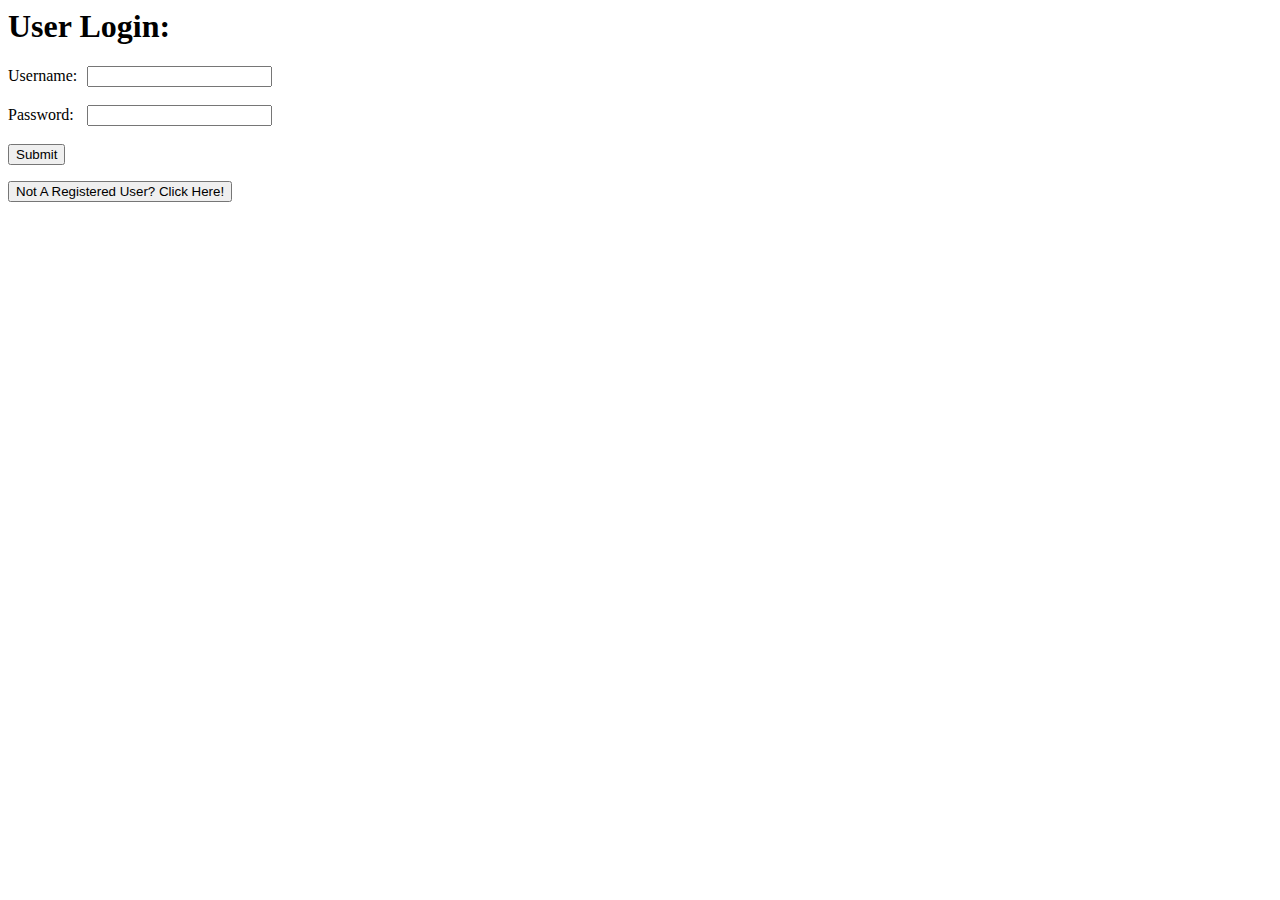
<file: index.html>
<html>
<body>

	<style>
	label{
    	display:inline-block;
    	width:75px;
	}
	</style>

<h1>User Login:</h1>
<form id = "start_form" >
<label>Username:</label> <input type="text" name="username" id = "username5" /><br><br>
<label>Password:</label> <input type="password" name="password1" id = "password5" /><br><br>
<input type="submit" onclick="return login()" /><br></form>
<button onclick= "Change_Page()"> Not A Registered User? Click Here!</button>
<p id = "STATUS"></p>

<script>
function login(){ //verifies the username and passwords, if the combination is for an admin login then the page redirects to admin.php, otherwise progresses to the game
		var varified;
		var xmlhttp = new XMLHttpRequest();
		xmlhttp.onreadystatechange = function(){
			if (xmlhttp.readyState == 4 && xmlhttp.status == 200){
				if (xmlhttp.responseText == 1){
					if((document.getElementById("username5").value == "admin") && (document.getElementById("password5").value == "password")) {
					window.location.assign("admin.php")
					}
					else{
					window.location.assign("client.html")					
					}
				
				
				
				}
			}
		}
			xmlhttp.open ("GET", "login.php?username=" + document.getElementById("username5").value + "&password=" + document.getElementById("password5").value , true);
			xmlhttp.send();	
		
		return false;
}

//moves to registration
function Change_Page(){
window.location.assign("registration.html")
}


</script>
</body>
</html>
</file>
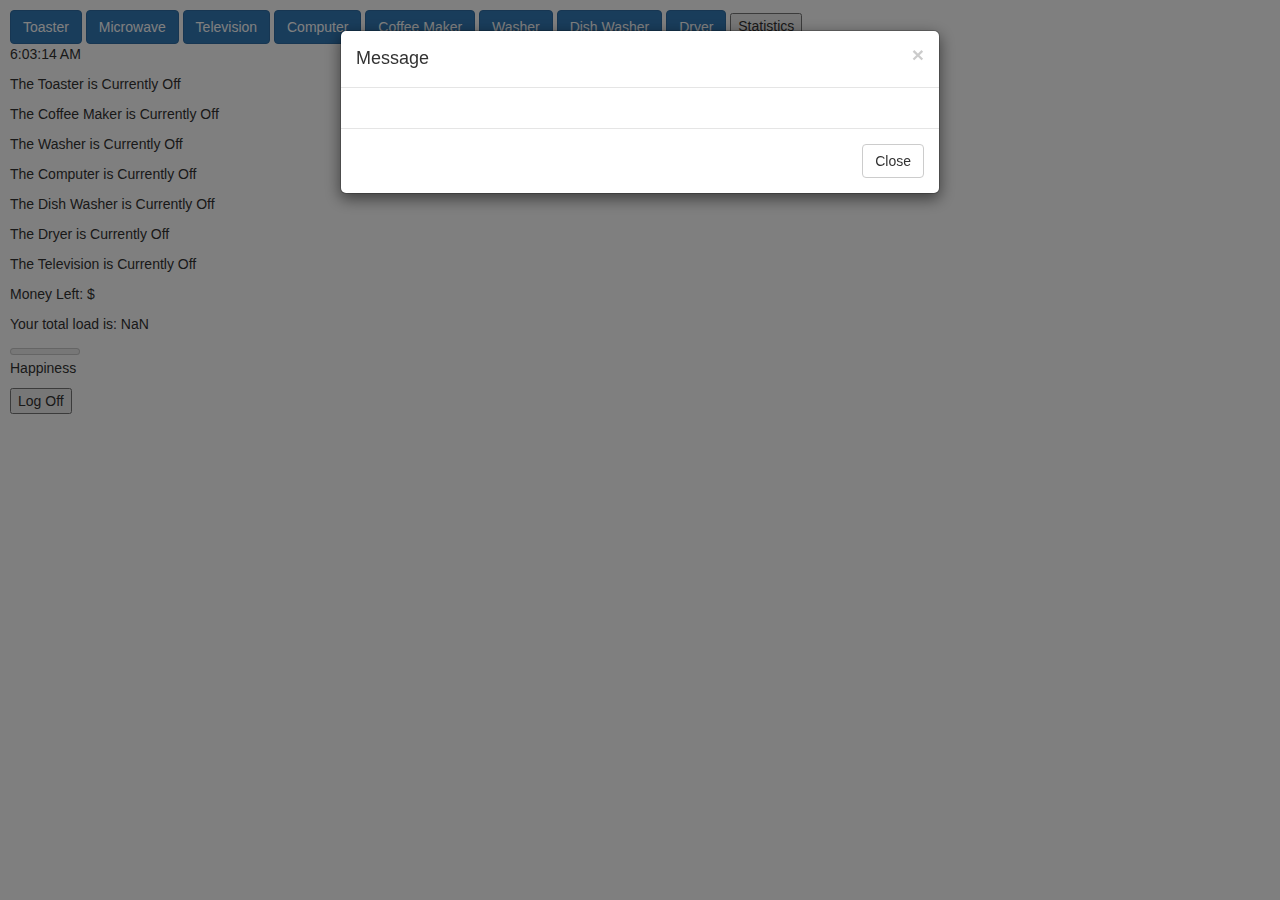
<file: client.html>
<link rel="stylesheet" href="http://maxcdn.bootstrapcdn.com/bootstrap/3.3.6/css/bootstrap.min.css">
<!-- jQuery library -->
<script src="https://ajax.googleapis.com/ajax/libs/jquery/1.12.0/jquery.min.js"></script>

<!-- Latest compiled JavaScript -->
<script src="http://maxcdn.bootstrapcdn.com/bootstrap/3.3.6/js/bootstrap.min.js"></script>
<body style="margin:10" onload="Startup()" >
 
 <!-- getting into modal(window) from button press -->
  <button type="button" class="btn btn-primary" data-toggle="modal" data-target="#myToaster">Toaster</button>
  <button type="button" class="btn btn-primary" data-toggle="modal" data-target="#myMicrowave">Microwave</button>
  <button type="button" class="btn btn-primary" data-toggle="modal" data-target="#myTelevision">Television</button>
  <button type="button" class="btn btn-primary" data-toggle="modal" data-target="#myComputer">Computer</button>
  <button type="button" class="btn btn-primary" data-toggle="modal" data-target="#myCoffee_Maker">Coffee Maker</button>

  <button type="button" class="btn btn-primary" data-toggle="modal" data-target="#myWasher">Washer</button>

  <button type="button" class="btn btn-primary" data-toggle="modal" data-target="#myDish_Washer">Dish Washer</button>
  <button type="button" class="btn btn-primary" data-toggle="modal" data-target="#myDryer">Dryer</button>

   <!--<button type="button" class="btn btn-primary" data-toggle="modal" data-target="#myBattery">Battery</button> -->

  <button onclick="Statistics()">Statistics</button>

  <!-- The actual modal NOTE modal fade fades the background, data-toggle means its modal and data-target is telling it to look at ids

modal-dialog sets the proper width and margin

&times; refers to the x in the corner to close a menu these modals handle each of the individual appliances-->
  <div id="myToaster" class="modal fade" role="dialog">
    <div class="modal-dialog">
      <!-- Modal content-->
      <div class="modal-content">
        <div class="modal-header">
          <button type="button" class="close" data-dismiss="modal">&times;</button>
          <h4 class="modal-title">Toaster</h4>
        </div>
        <div class="modal-body">
          <p id="Toaster_Price"></p>   <!--  -->
          <p id="Toaster_status">The Toaster is Currently off</p>
          <p id="Toaster_Time_Left">0</p>		  
          <button class="btn btn-primary" type="button" id="Toaster" value="Toaster" onclick="Static_Menu_Actions('Toaster', 3);" name="Turn on">Turn on</button>

        </div>
        <div class="modal-footer">
          <button type="button" class="btn btn-default" data-dismiss="modal">Close</button>
        </div>
      </div>

    </div>
  </div>


  
    <!-- MICROWAVE -->

    <div id="myMicrowave" class="modal fade" role="dialog">
    <div class="modal-dialog">
      <!-- Modal content-->
      <div class="modal-content">
        <div class="modal-header">
          <button type="button" class="close" data-dismiss="modal">&times;</button>
          <h4 class="modal-title">Microwave</h4>
        </div>
        <div class="modal-body">
          <p id="Microwave_Price"></p>
          <p id="Microwave_status">The Microwave is Currently off</p>
          <p id="Microwave_Time_Left">0</p>		  
          <button class="btn btn-primary" type="button" id="Microwave" value="Microwave" onclick="Static_Menu_Actions('Microwave', 5);" name="Turn on">Turn on</button>

        </div>
        <div class="modal-footer">
          <button type="button" class="btn btn-default" data-dismiss="modal">Close</button>
        </div>
      </div>

    </div>
  </div>
  
  <!-- COFFEE MAKER -->

  <div id="myCoffee_Maker" class="modal fade" role="dialog">
    <div class="modal-dialog">
      <!-- Modal content-->
      <div class="modal-content">
        <div class="modal-header">
          <button type="button" class="close" data-dismiss="modal">&times;</button>
          <h4 class="modal-title">Coffee Maker</h4>
        </div>
        <div class="modal-body">
          <p id="Coffee_Maker_Price"></p>
          <p id="Coffee_Maker_status">The Coffee Maker is Currently off</p>
          <p id="Coffee_Maker_Time_Left">0</p>	
          <button class="btn btn-primary" type="button" id="Coffee_Maker" value="Coffee_Maker" onclick="Static_Menu_Actions('Coffee_Maker',8);" name="Turn on">Turn on</button>

        </div>
        <div class="modal-footer">
          <button type="button" class="btn btn-default" data-dismiss="modal">Close</button>
        </div>
      </div>

    </div>
  </div>
  
   <!-- Television --> 
    <div id="myTelevision" class="modal fade" role="dialog">
    <div class="modal-dialog">
      <!-- Modal content-->
      <div class="modal-content">
        <div class="modal-header">
          <button type="button" class="close" data-dismiss="modal">&times;</button>
          <h4 class="modal-title">Television</h4>
        </div>
        <div class="modal-body">
          <p id="Television_Price"></p>
          <p id="Television_status">The Television is Currently off</p>
          <button class="btn btn-primary" type="button" id="Television" value="Television" onclick="Static_Menu_Actions('Television',0);" name="Turn on">Turn on</button>
          <button class="btn btn-primary" type="button" id="Television2" value="Television" onclick="stop_appliance('Television');" name="Turn on">Turn off</button>

        </div>
        <div class="modal-footer">
          <button type="button" class="btn btn-default" data-dismiss="modal">Close</button>
        </div>
      </div>

    </div>
  </div>
  
  
    <!-- Computer -->
      <div id="myComputer" class="modal fade" role="dialog">
    <div class="modal-dialog">
      <!-- Modal content-->
      <div class="modal-content">
        <div class="modal-header">
          <button type="button" class="close" data-dismiss="modal">&times;</button>
          <h4 class="modal-title">Computer</h4>
        </div>
        <div class="modal-body">
          <p id="Computer_Price"></p>
          <p id="Computer_status">The Computer is Currently off</p>
          <button class="btn btn-primary" type="button" id="Computer" value="Computer" onclick="Static_Menu_Actions('Computer', 0);" name="Turn on">Turn on</button>
          <button class="btn btn-primary" type="button" id="Computer2" value="Computer" onclick="stop_appliance('Computer');" name="Turn on">Turn off</button>

        </div>
        <div class="modal-footer">
          <button type="button" class="btn btn-default" data-dismiss="modal">Close</button>
        </div>
      </div>

    </div>
  </div>


  <!------------------------------------------------------->
  <div id="myWasher" class="modal fade" role="dialog">
    <div class="modal-dialog">
      <!-- Modal content-->
      <div class="modal-content">
        <div class="modal-header">
          <button type="button" class="close" data-dismiss="modal">&times;</button>
          <h4 class="modal-title">Washer</h4>
        </div>
        <div class="modal-body">
          <p id="Washer_Price"></p>
          <p id="Washer_status">The Washer is Currently off</p>
          <p id="Washer_Time_Left">0</p>	
		  <div class="container">	
			<p id="Washer_Time">Please select a time</p>		  
			<form role="form">
				<div class="radio-inline">
				<label><input type="radio" name="optradio" value= "15" id = "Washer_1" >15</label>
					</div>
					<div class="radio-inline">
					<label><input type="radio" name="optradio"id = "Washer_2" value= "30">30</label>
					</div>
					<div class="radio-inline ">
				<label><input type="radio" name="optradio" id = "Washer_3" value= "45">45</label>
				</div>
				</form>
					</div>

          <button class="btn btn-primary" type="button" id="Washer" value="Washer" onclick="Variable_Menu_Actions('Washer');" name="Turn on">Turn on</button>

        </div>
        <div class="modal-footer">
          <button type="button" class="btn btn-default" data-dismiss="modal">Close</button>
        </div>
      </div>

    </div>
  </div>

  
  
  
  
  
  <!------------------------------------------------------->
  <div id="myDish_Washer" class="modal fade" role="dialog">
    <div class="modal-dialog">
      <!-- Modal content-->
      <div class="modal-content">
        <div class="modal-header">
          <button type="button" class="close" data-dismiss="modal">&times;</button>
          <h4 class="modal-title">Dish Washer</h4>
        </div>
        <div class="modal-body">
          <p id="Dish_Washer_Price"></p>
          <p id="Dish_Washer_status">The Dish Washer is Currently off</p>
          <p id="Dish_Washer_Time_Left">0</p>	
		  <div class="container">	
			<p id="Dish_Washer_Time">Please select a time</p>		  
			<form role="form">
				<div class="radio-inline">
				<label><input type="radio" name="optradio" value= "15" id = "Dish_Washer_1" >15</label>
					</div>
					<div class="radio-inline">
					<label><input type="radio" name="optradio"id = "Dish_Washer_2" value= "30">30</label>
					</div>
					<div class="radio-inline ">
				<label><input type="radio" name="optradio" id = "Dish_Washer_3" value= "45">45</label>
				</div>
				</form>
					</div>

          <button class="btn btn-primary" type="button" id="Dish_Washer" value="Dish_Washer" onclick="Variable_Menu_Actions('Dish_Washer');" name="Turn on">Turn on</button>

        </div>
        <div class="modal-footer">
          <button type="button" class="btn btn-default" data-dismiss="modal">Close</button>
        </div>
      </div>

    </div>
  </div>

  
  
  
  

  
  
  
  
  
  
  <!------------------------------------------------------->
  <div id="myDryer" class="modal fade" role="dialog">
    <div class="modal-dialog">
      <!-- Modal content-->
      <div class="modal-content">
        <div class="modal-header">
          <button type="button" class="close" data-dismiss="modal">&times;</button>
          <h4 class="modal-title">Dryer</h4>
        </div>
        <div class="modal-body">
          <p id="Dryer_Price"></p>
          <p id="Dryer_status">The Dryer is Currently off</p>
          <p id="Dryer_Time_Left">0</p>			  
		  <div class="container">	
			<p id="Dish_Washer_Time">Please select a time</p>		  
			<form role="form">
				<div class="radio-inline">
				<label><input type="radio" name="optradio" value= "15" id = "Dryer_1" >15</label>
					</div>
					<div class="radio-inline">
					<label><input type="radio" name="optradio"id = "Dryer_2" value= "30">30</label>
					</div>
					<div class="radio-inline ">
				<label><input type="radio" name="optradio" id = "Dryer_3" value= "45">45</label>
				</div>
				</form>
					</div>
		
          <button class="btn btn-primary" type="button" id="Dryer" value="Dryer" onclick="Variable_Menu_Actions('Dryer');" name="Turn on">Turn on</button>

     	     </div>	

        <div class="modal-footer">
          <button type="button" class="btn btn-default" data-dismiss="modal">Close</button>
        </div>
		
      </div>

    </div>
  </div>




  <!---------------BATTERY------------
  
		This could be implemented in the future, but it's current design is not opperational
  
  <div id="myBattery" class="modal fade" role="dialog">
    <div class="modal-dialog">
      <!-- Modal content
      <div class="modal-content">
        <div class="modal-header">
          <button type="button" class="close" data-dismiss="modal">&times;</button>
          <h4 class="modal-title">Battery</h4>
        </div>
        <div class="modal-body">
          <p id="Battery_Function">The Battery's Mode is: Charging</p>
          <p id="Battery_status">The Battery is Currently Off</p>
          <p id="Battery_Storage_menu">Battery Storage: 0</p>
          <p id="Battery_Empty">You do not have enough power to Discharge</p>
          <button class="btn btn-primary" type="button" id="Battery" value="Battery" onclick="Menu_Actions('Battery');" name="Turn on">Turn on</button>
          <button class="btn btn-primary" type="button" id="Battery_Charge" value="Battery" onclick="Battery_Charges();" name="Turn on">Discharge</button>


        </div>
        <div class="modal-footer">
          <button type="button" class="btn btn-default" data-dismiss="modal">Close</button>
        </div>
      </div>

    </div>
  </div>
-->


  <!-- Modal for messages, these will delete the message sent once the player clicks out of them -->
  <div id="myMessage" class="modal fade" role="dialog">
    <div class="modal-dialog">
      <!-- Modal content-->
      <div class="modal-content">
        <div class="modal-header">
          <button type="button" class="close" data-dismiss="modal">&times;</button>
          <h4 class="modal-title">Message</h4>
        </div>
        <div class="modal-body">
         
          <p id="new_message"></p>

        </div>
        <div class="modal-footer">
          <button type="button" class="btn btn-default" data-dismiss="modal">Close</button>
        </div>
      </div>

    </div>
  </div>
  
  

  
  <p id="time"></p>
  <p id="Toaster_mode">The Toaster is Currently Off</p>
  <p id="Coffee_Maker_mode">The Coffee Maker is Currently Off</p>
  <p id="Washer_mode">The Washer is Currently Off</p>
   <p id="Computer_mode">The Computer is Currently Off</p>
  <p id="Dish_Washer_mode">The Dish Washer is Currently Off</p>
  <p id="Dryer_mode">The Dryer is Currently Off</p>
  <p id="Television_mode">The Television is Currently Off</p>

  <p id="Current_Money">Money Left: $0</p>
  <p id="Total_load">Your total load is 0.00</p>
 

  <p></p>
	<meter value="" min = "0" max = "200" id = "happ_meter"></meter><br>
	<p>Happiness</p>
  <div id="console-log">

  <button onclick="Log_Off()">Log Off</button>
  </div>

  <script>
  
  //code for modal to be used. This may not be the most efficient, it was the best way I knew to make the modal appear without a button price
$(document).ready(function(){
		check_messages();
		$("#myMessage").on('hide.bs.modal', function () {
            remove_message();
    });
});

var value; //global variable (might night be needed but in the moment it was needed)


//variables for timekeeping within client
var currentTime = new Date()
var hours = currentTime.getHours()
var minutes = currentTime.getMinutes()

//code to show clock updating in real time
var Clock = setInterval(function () {
    myTimer()
}, 1000);
function myTimer() {
    var d = new Date();
    var t = d.toLocaleTimeString();
    document.getElementById("time").innerHTML = t;
}
var now_minute = setInterval(function () {
    change_time()
}, 1000);
var new_minute;


//changing time on the fly using new_minute and new_minute. This is where things will get updates on the minute.
function change_time() {
    var now = new Date();

    if (new_minute != now.getMinutes()) {
		check_appliance();  //check status of each appliance
		check_messages();  //check for any messages sent by the server
		check_money();    //update the total money left
    }
    new_minute = now.getMinutes();
}


//makes a call to update money
function check_money (){
		var xmlhttp = new XMLHttpRequest();
		xmlhttp.onreadystatechange = function(){
			if (xmlhttp.readyState == 4 && xmlhttp.status == 200){
				document.getElementById("Current_Money").innerHTML = "Money Left: $" +xmlhttp.responseText ;
					}
			}
			xmlhttp.open ("GET", "money.php", true);
			xmlhttp.send();
}

//Interactions with the menus for each appliance, these are run during startup based on the information from the database
var Load_Actions = function (Appliance) {
    var Title = Appliance.replace("_"," ");
  	if (document.getElementById(Appliance).textContent == "Running") {

		document.getElementById(Appliance).textContent = "Turn On";
        document.getElementById(Appliance + '_status').textContent = "The " + Title + " is Currently Off";
        document.getElementById(Appliance + '_mode').textContent = "The " + Title + " is Currently Off";

      
    } else {
        document.getElementById(Appliance).textContent = "Running";
        document.getElementById(Appliance + '_status').textContent = "The " + Title + " is Currently Running";
        document.getElementById(Appliance + '_mode').textContent = "The " + Title + " is Currently Running";


    }
}
var Menu_Actions = function (Appliance) {
    var Title = Appliance.replace("_"," ");
  	if (document.getElementById(Appliance).textContent == "Running") {

		document.getElementById(Appliance).textContent = "Turn On";
        document.getElementById(Appliance + '_status').textContent = "The " + Title + " is Currently Off";
        document.getElementById(Appliance + '_mode').textContent = "The " + Title + " is Currently Off";
		call_start(Appliance);
      
    } else {
        document.getElementById(Appliance).textContent = "Running";
        document.getElementById(Appliance + '_status').textContent = "The " + Title + " is Currently Running";
        document.getElementById(Appliance + '_mode').textContent = "The " + Title + " is Currently Running";
		call_stop(Appliance);

    }
}

var Variable_Menu_Actions = function (Appliance) { //Varibale Menu actions set tiem constraints based on the user specified time
    var Title = Appliance.replace("_"," ");
	if (document.getElementById(Appliance).textContent == "Running") {      
    } else {
	if (document.getElementById( Appliance + '_1').checked == true){
		document.getElementById(Appliance + '_mode').textContent = "Time for " + Title + ": 15";
		variable_call_start(Appliance, 15);
		        document.getElementById(Appliance).textContent = "Running";
        document.getElementById(Appliance + '_status').textContent = "The " + Title + " is Running";
        document.getElementById(Appliance + '_mode').textContent = "The " + Title + " is Running";
	} 	else if (document.getElementById( Appliance + '_2').checked == true){
		document.getElementById(Appliance + '_mode').textContent = "Time for " + Title + ": 30";
		variable_call_start(Appliance, 30);	
		        document.getElementById(Appliance).textContent = "Running";
        document.getElementById(Appliance + '_status').textContent = "The " + Title + " is Running";
        document.getElementById(Appliance + '_mode').textContent = "The " + Title + " is Running";
	} 	else if (document.getElementById( Appliance + '_3').checked == true){
		document.getElementById(Appliance + '_mode').textContent = "Time for " + Title + ": 45";
		variable_call_start(Appliance, 45);	
		        document.getElementById(Appliance).textContent = "Running";
        document.getElementById(Appliance + '_status').textContent = "The " + Title + " is Running";
        document.getElementById(Appliance + '_mode').textContent = "The " + Title + " is Running";
	
		} 	else{
		document.getElementById(Appliance + '_mode').textContent = "NOTHING";
	} 
	}
	total_power();
	time_left(Appliance);
	}

	
	//used for appliances that have a single timing, usually reserved for smaller length appliances that are not worth turning off
var Static_Menu_Actions = function (Appliance, time) { //These menu actions are small and are forced into their timed actions and cannot be stopped
    var Title = Appliance.replace("_"," ");
  	if (document.getElementById(Appliance).textContent == "Running") {
      
    } else {
        document.getElementById(Appliance).textContent = "Running";
        document.getElementById(Appliance + '_status').textContent = "The " + Title + " is Currently Running";
        document.getElementById(Appliance + '_mode').textContent = "The " + Title + " is Currently Running";
        variable_call_start(Appliance, time);

    }
 		total_power();  	
		time_left(Appliance);
}


//sets a total price that is going to continue to increment 
//function update_price() {
//		total_price += total_load * time_price();
 //   document.getElementById('Total_price').textContent = "You have spent $" + total_price;
    
//}

//Every time an appliance is turned on or off, then the total load will recalculate 
function Log_Off(){
	 Stop_Session();
	 window.location.assign("index.html")
}


//change page to the graph
function Statistics(){
	 window.location.assign("setgraph.php")
}
function call_stop (Appliance){ //stop an appliance
    var Title = Appliance.replace("_"," ");

		var xmlhttp = new XMLHttpRequest();
		xmlhttp.onreadystatechange = function(){
			if (xmlhttp.readyState == 4 && xmlhttp.status == 200){
					}
			}
			xmlhttp.open ("GET", "stop.php?q=" + Appliance, true);
			xmlhttp.send();
        document.getElementById(Appliance + '_status').textContent = "The " + Title + " is Currently Off";
        document.getElementById(Appliance + '_mode').textContent = "The " + Title + " is Currently Off";

}

function call_start (Appliance){ //starts appliances that are not time dependant, such as computer or television
		var xmlhttp = new XMLHttpRequest();
		xmlhttp.onreadystatechange = function(){
			if (xmlhttp.readyState == 4 && xmlhttp.status == 200){
					}
			}
			xmlhttp.open ("GET", "start.php?q=" + Appliance, true);
			xmlhttp.send();
			time_left(Appliance);
}
function variable_call_start (Appliance, time){  //start an appliance with a specified length of time
		var xmlhttp = new XMLHttpRequest();
		xmlhttp.onreadystatechange = function(){
			if (xmlhttp.readyState == 4 && xmlhttp.status == 200){
					}
			}
			xmlhttp.open ("GET", "start.php?q=" + Appliance + "&p=" + time, true);
			xmlhttp.send();
			time_left(Appliance);
}
function Start_Session(){ //starts session variables to be used between php scripts.

		var xmlhttp = new XMLHttpRequest();
		xmlhttp.onreadystatechange = function(){
			if (xmlhttp.readyState == 4 && xmlhttp.status == 200){
				document.getElementById("INFO_PHP").innerHTML = xmlhttp.responseText;
					}
			}
			xmlhttp.open ("GET", "start_session.php", true);
			xmlhttp.send();			

		var xmlhttp = new XMLHttpRequest();
		xmlhttp.onreadystatechange = function(){
			if (xmlhttp.readyState == 4 && xmlhttp.status == 200){
				document.getElementById("INFO_PHP").innerHTML = xmlhttp.responseText;
					}
			}
			xmlhttp.open ("GET", "get_name.php", true);
		xmlhttp.send();	
		Display_Happiness();
}
function  Stop_Session(){ //ends a session
			var xmlhttp = new XMLHttpRequest();
			xmlhttp.open ("GET", "close_session.php", true);
			xmlhttp.send();
}

function Display_Happiness(){ //displays the happiness of the user
		var happiness
		var xmlhttp = new XMLHttpRequest();
		xmlhttp.onreadystatechange = function(){
			if (xmlhttp.readyState == 4 && xmlhttp.status == 200){
				//happiness = xmlhttp.responseText;
				document.getElementById("happ_meter").value = xmlhttp.responseText;
					}
			}
			xmlhttp.open ("GET", "happiness.php", true);
			xmlhttp.send();			
}
function Startup(){ //created to handle setup when the page loads
	Start_Session();
	Check_Status("Coffee_Maker");
	Check_Status("Toaster");
	Check_Status("Washer");
	Check_Status("Dish_Washer");
	Check_Status("Dryer");
	Check_Status("Television");
	Check_Status("Computer");
	Check_Status("Microwave");
	total_power();
	myTimer();
	Display_Happiness();
	check_money();	

}


function Check_Status(Appliance){ //checks the load for a given appliance
		var Response;
		var STATUS = Appliance;
		var xmlhttp = new XMLHttpRequest();
		xmlhttp.onreadystatechange = function(){
			if (xmlhttp.readyState == 4 && xmlhttp.status == 200){
				if (xmlhttp.responseText == 1){
					Load_Actions(Appliance);
				}
			}
			}
			xmlhttp.open ("GET", "load.php?q=" + STATUS, true);
			xmlhttp.send();
		time_left(Appliance);

}

function check_appliance(Appliance) { //checks just the status
		var xmlhttp = new XMLHttpRequest();
		xmlhttp.onreadystatechange = function(){
			if (xmlhttp.readyState == 4 && xmlhttp.status == 200){
					}
			}
			xmlhttp.open ("GET", "load.php?q=" + Appliance, true);
			xmlhttp.send();			
	
}
function time_left(Appliance){ //checks how much time is left on an appliance
		var xmlhttp = new XMLHttpRequest();
		xmlhttp.onreadystatechange = function(){
			if (xmlhttp.readyState == 4 && xmlhttp.status == 200){
				document.getElementById(Appliance + "_Time_Left").innerHTML = "Time Left:" + xmlhttp.responseText + "minutes";
					}
			}
			xmlhttp.open ("GET", "time_left.php?q=" + Appliance, true);
			xmlhttp.send();
}



function get_power(Appliance){ //based on an appliance's status, checks and outputs its power

		var xmlhttp = new XMLHttpRequest();
		xmlhttp.onreadystatechange = function(){
			if (xmlhttp.readyState == 4 && xmlhttp.status == 200){
				value = Number(xmlhttp.responseText);				
				}
			}
			
			xmlhttp.open ("GET", "total_power.php?q=" + Appliance, false);
			xmlhttp.send();	
			return value;			



		
		
}
function total_power(){ //looks at all appliances and and adds their totals
		var Coff = get_power("Coffee_Maker");
		var Comp = get_power("Computer");
		var Dish = get_power("Dish_Washer");
		var Dry = get_power("Dryer");
		var Micro = get_power ("Microwave");
		var Tele = get_power ("Television");
		var Toast = get_power("Toaster");
		var Wa = get_power ("Washer");
//		var Wa_He = get_power("Water_Heater");
//		var Frig = get_power ("Fridge");
//		var Lie = get_power ("Lights");
//		var Sto = get_power ("Stove");

		var tot_power = Coff + Comp + Dish + Dry+ Micro +  Tele + Toast + Wa;
		document.getElementById("Total_load").innerHTML  = "Your total load is: " + tot_power;	
		call_power(tot_power);
		
}
function call_power(tot_power){ //checks power
		var xmlhttp = new XMLHttpRequest();
		xmlhttp.onreadystatechange = function(){
			if (xmlhttp.readyState == 4 && xmlhttp.status == 200){
				document.getElementById("TEST").innerHTML = tot_power;
					}
			}
			xmlhttp.open ("GET", "power.php?q=" + tot_power, true);
			xmlhttp.send()		

}
//
function check_messages(){ //checks for any updated message from the database
		var xmlhttp = new XMLHttpRequest();
		xmlhttp.onreadystatechange = function(){
			if (xmlhttp.readyState == 4 && xmlhttp.status == 200){
				if(xmlhttp.responseText != ""){
					document.getElementById("new_message").innerHTML = xmlhttp.responseText;
					$("#myMessage").modal("show");
					}
				}
			}
			xmlhttp.open ("GET", "messages.php", true);
			xmlhttp.send();
		

}


function remove_message(){  //removes the message from the database to make room for a new message
		var xmlhttp = new XMLHttpRequest();
		xmlhttp.onreadystatechange = function(){
			if (xmlhttp.readyState == 4 && xmlhttp.status == 200){
				}
			}
			xmlhttp.open ("GET", "remove_message.php", true);
			xmlhttp.send();
		
}

//stops appliances that aren't time dependant
function stop_appliance(Appliance){
var Title = Appliance.replace("_"," ");
	if (document.getElementById(Appliance).textContent == "Running") {      
		document.getElementById(Appliance).textContent = "Turn On";
		call_stop(Appliance);
	}
}


  </script>

</body>
</file>
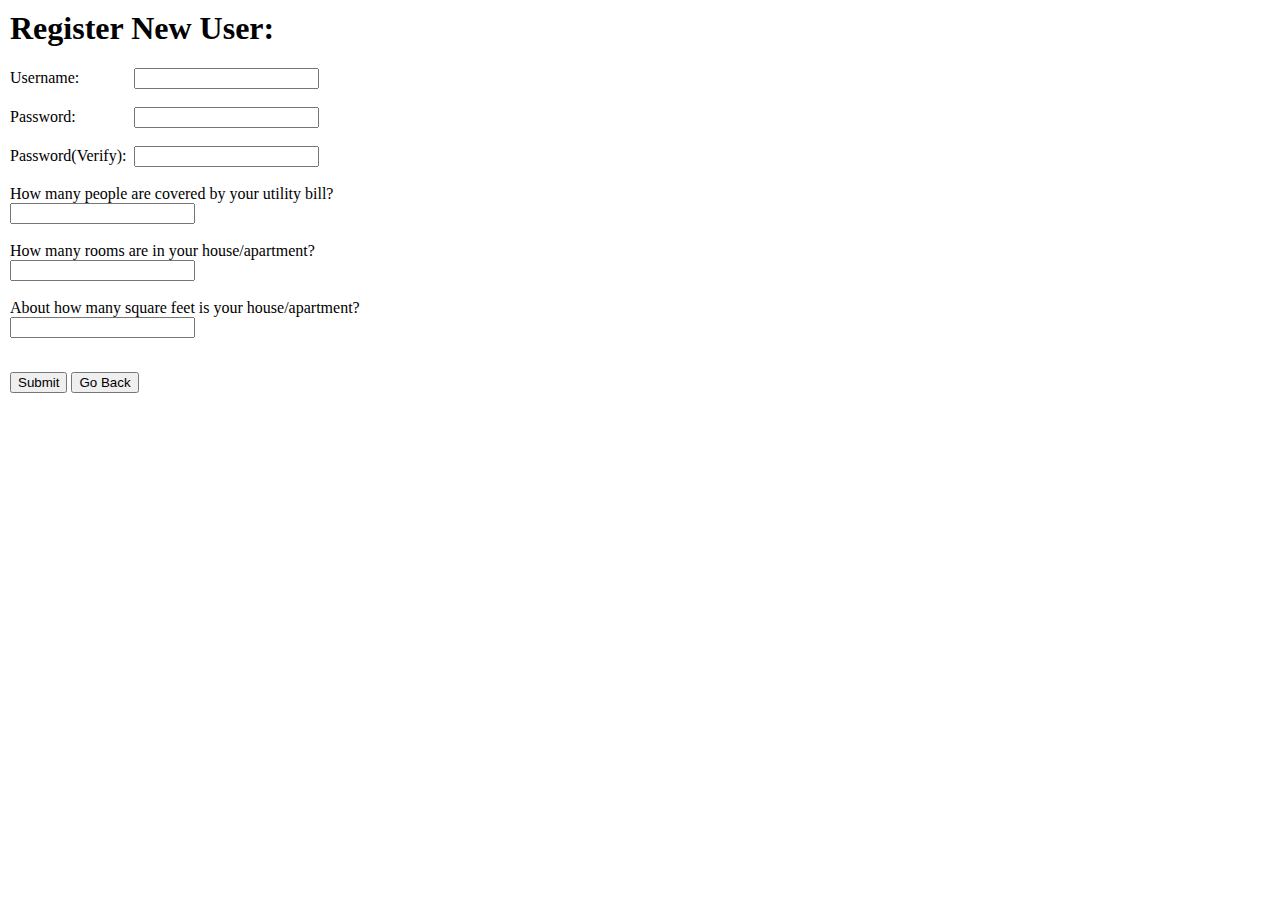
<file: registration.html>
<html>
<body style="margin:10">
	<style>
	label{
    	display:inline-block;
    	width:120px;
	}
	</style>

<h1>Register New User:</h1>
<!-- small survey along with fields for username and password -->
<form id = "start_form" >
<label>Username:</label> <input type="text" name="username" id = "username5" /><br><br>
<label>Password:</label> <input type="password" name="password1" id = "password5" /><br><br>
<label>Password(Verify):</label> <input type="password" name="password2" id = "password6" /><br><br>
How many people are covered by your utility bill? <br><input type="number" name="question1" id = "q1" /><br><br>
How many rooms are in your house/apartment? <br><input type="number" name="question2" id = "q2" /><br><br>
About how many square feet is your house/apartment? <br><input type="number" name="question3" id = "q3" /><br><br>
</form>
<button  type='submit' onclick="Register()" >Submit</button>
<button  type="button" onclick="Move_Login()" >Go Back</button>

<p id = "message"></p>
<script>

function Setup(){
Register();

}

//verifies fields are allowable and creates an account
function Register(){
		var xmlhttp = new XMLHttpRequest();
		xmlhttp.onreadystatechange = function(){
			if (xmlhttp.readyState == 4 && xmlhttp.status == 200){
				 if (xmlhttp.responseText == 1){
		 			Default_Start();
					Stop_Session();
					document.getElementById("message").innerHTML = "Registration Successful, you will be redirected to the Login Page";
					setTimeout(Move_Login, 2000);
				 }
				 else{
				document.getElementById("message").innerHTML = xmlhttp.responseText;
					
				 }
			}
		}
			xmlhttp.open ("GET", "registration.php?username=" + document.getElementById("username5").value + "&password1=" + document.getElementById("password5").value + "&password2=" + document.getElementById("password6").value + "&question1=" + document.getElementById("q1").value + "&question2=" + document.getElementById("q2").value + "&question3=" + document.getElementById("q3").value , true);
			xmlhttp.send();	
			

}
//proceeds to main page
function Move_Login(){
					window.location.assign("index.html")

}

//clears session
function Clear_Session(){
		var xmlhttp = new XMLHttpRequest();
			xmlhttp.open ("GET", "close_session.php" , true);
			xmlhttp.send();	
		


}

//handles the database to establish an entry into each table to be used by the game
function Default_Start(){

	call_start("Coffee_Maker");
	call_start("Computer")
	call_start("Dish_Washer");
	call_start("Dryer");
	call_start("Fridge");
	call_start("Lights");
	call_start("Microwave");
	call_start("Stove");
	call_start("Television");
	call_start("Toaster");
	call_start("Washer");
	call_start("Water_Heater");
	default_message();


	
}

//start call for registration
function call_start (Appliance){
		var xmlhttp = new XMLHttpRequest();
		xmlhttp.onreadystatechange = function(){
			if (xmlhttp.readyState == 4 && xmlhttp.status == 200){
					}
			}
			xmlhttp.open ("GET", "registration_defaults.php?q=" + Appliance, true);
			xmlhttp.send();
}

//stop call for appliance
function call_stop (Appliance){
		var xmlhttp	= new XMLHttpRequest();
			xmlhttp.open ("GET", "stop.php?q=" + Appliance, true);
			xmlhttp.send();	
		
}


//logs in
function login(){
		var varified;
		var xmlhttp = new XMLHttpRequest();
			xmlhttp.open ("GET", "login.php?username=" + document.getElementById("username5").value + "&password=" + document.getElementById("password5").value , true);
			xmlhttp.send();	
		
		return false;
}


function default_message(){
		var xmlhttp = new XMLHttpRequest();
		xmlhttp.onreadystatechange = function(){
			if (xmlhttp.readyState == 4 && xmlhttp.status == 200){
					
			}
		}
			xmlhttp.open ("GET", "message_default.php" , true);
			xmlhttp.send();
}

//ends session
function  Stop_Session(){
			var xmlhttp = new XMLHttpRequest();
			xmlhttp.open ("GET", "close_session.php", true);
			xmlhttp.send();
}
</script>
</body>
</html>
</file>
